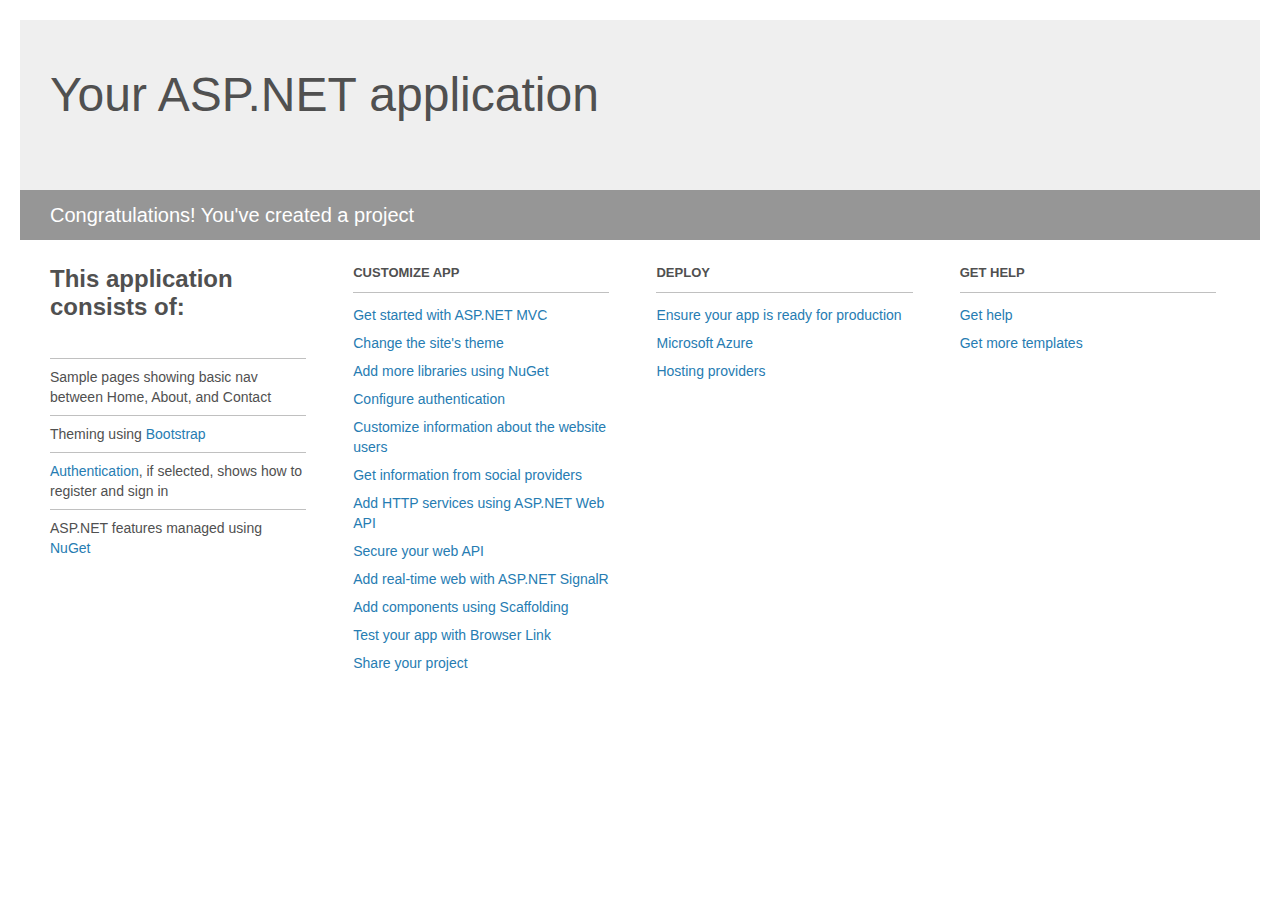
<file: Heat/Project_Readme.html>
﻿<!DOCTYPE html>
<html lang="en">
<head>
    <meta charset="utf-8" />
    <title>Your ASP.NET application</title>
    <style>
        body {
            background: #fff;
            color: #505050;
            font: 14px 'Segoe UI', tahoma, arial, helvetica, sans-serif;
            margin: 20px;
            padding: 0;
        }

        #header {
            background: #efefef;
            padding: 0;
        }

        h1 {
            font-size: 48px;
            font-weight: normal;
            margin: 0;
            padding: 0 30px;
            line-height: 150px;
        }

        p {
            font-size: 20px;
            color: #fff;
            background: #969696;
            padding: 0 30px;
            line-height: 50px;
        }

        #main {
            padding: 5px 30px;
        }

        .section {
            width: 21.7%;
            float: left;
            margin: 0 0 0 4%;
        }

            .section h2 {
                font-size: 13px;
                text-transform: uppercase;
                margin: 0;
                border-bottom: 1px solid silver;
                padding-bottom: 12px;
                margin-bottom: 8px;
            }

            .section.first {
                margin-left: 0;
            }

                .section.first h2 {
                    font-size: 24px;
                    text-transform: none;
                    margin-bottom: 25px;
                    border: none;
                }

                .section.first li {
                    border-top: 1px solid silver;
                    padding: 8px 0;
                }

            .section.last {
                margin-right: 0;
            }

        ul {
            list-style: none;
            padding: 0;
            margin: 0;
            line-height: 20px;
        }

        li {
            padding: 4px 0;
        }

        a {
            color: #267cb2;
            text-decoration: none;
        }

            a:hover {
                text-decoration: underline;
            }
    </style>
</head>
<body>

    <div id="header">
        <h1>Your ASP.NET application</h1>
        <p>Congratulations! You've created a project</p>
    </div>

    <div id="main">
        <div class="section first">
            <h2>This application consists of:</h2>
            <ul>
                <li>Sample pages showing basic nav between Home, About, and Contact</li>
                <li>Theming using <a href="http://go.microsoft.com/fwlink/?LinkID=615519">Bootstrap</a></li>
                <li><a href="http://go.microsoft.com/fwlink/?LinkID=615520">Authentication</a>, if selected, shows how to register and sign in</li>
                <li>ASP.NET features managed using <a href="http://go.microsoft.com/fwlink/?LinkID=320756">NuGet</a></li>
            </ul>
        </div>

        <div class="section">
            <h2>Customize app</h2>
            <ul>
                <li><a href="http://go.microsoft.com/fwlink/?LinkID=615541">Get started with ASP.NET MVC</a></li>
                <li><a href="http://go.microsoft.com/fwlink/?LinkID=615523">Change the site's theme</a></li>
                <li><a href="http://go.microsoft.com/fwlink/?LinkID=615524">Add more libraries using NuGet</a></li>
                <li><a href="http://go.microsoft.com/fwlink/?LinkID=615542">Configure authentication</a></li>
                <li><a href="http://go.microsoft.com/fwlink/?LinkID=615526">Customize information about the website users</a></li>
                <li><a href="http://go.microsoft.com/fwlink/?LinkID=615527">Get information from social providers</a></li>
                <li><a href="http://go.microsoft.com/fwlink/?LinkID=615528">Add HTTP services using ASP.NET Web API</a></li>
                <li><a href="http://go.microsoft.com/fwlink/?LinkID=615529">Secure your web API</a></li>
                <li><a href="http://go.microsoft.com/fwlink/?LinkID=615530">Add real-time web with ASP.NET SignalR</a></li>
                <li><a href="http://go.microsoft.com/fwlink/?LinkID=615531">Add components using Scaffolding</a></li>
                <li><a href="http://go.microsoft.com/fwlink/?LinkID=615532">Test your app with Browser Link</a></li>
                <li><a href="http://go.microsoft.com/fwlink/?LinkID=615533">Share your project</a></li>
            </ul>
        </div>

        <div class="section">
            <h2>Deploy</h2>
            <ul>
                <li><a href="http://go.microsoft.com/fwlink/?LinkID=615534">Ensure your app is ready for production</a></li>
                <li><a href="http://go.microsoft.com/fwlink/?LinkID=615535">Microsoft Azure</a></li>
                <li><a href="http://go.microsoft.com/fwlink/?LinkID=615536">Hosting providers</a></li>
            </ul>
        </div>

        <div class="section last">
            <h2>Get help</h2>
            <ul>
                <li><a href="http://go.microsoft.com/fwlink/?LinkID=615537">Get help</a></li>
                <li><a href="http://go.microsoft.com/fwlink/?LinkID=615538">Get more templates</a></li>
            </ul>
        </div>
    </div>

</body>
</html>
</file>
